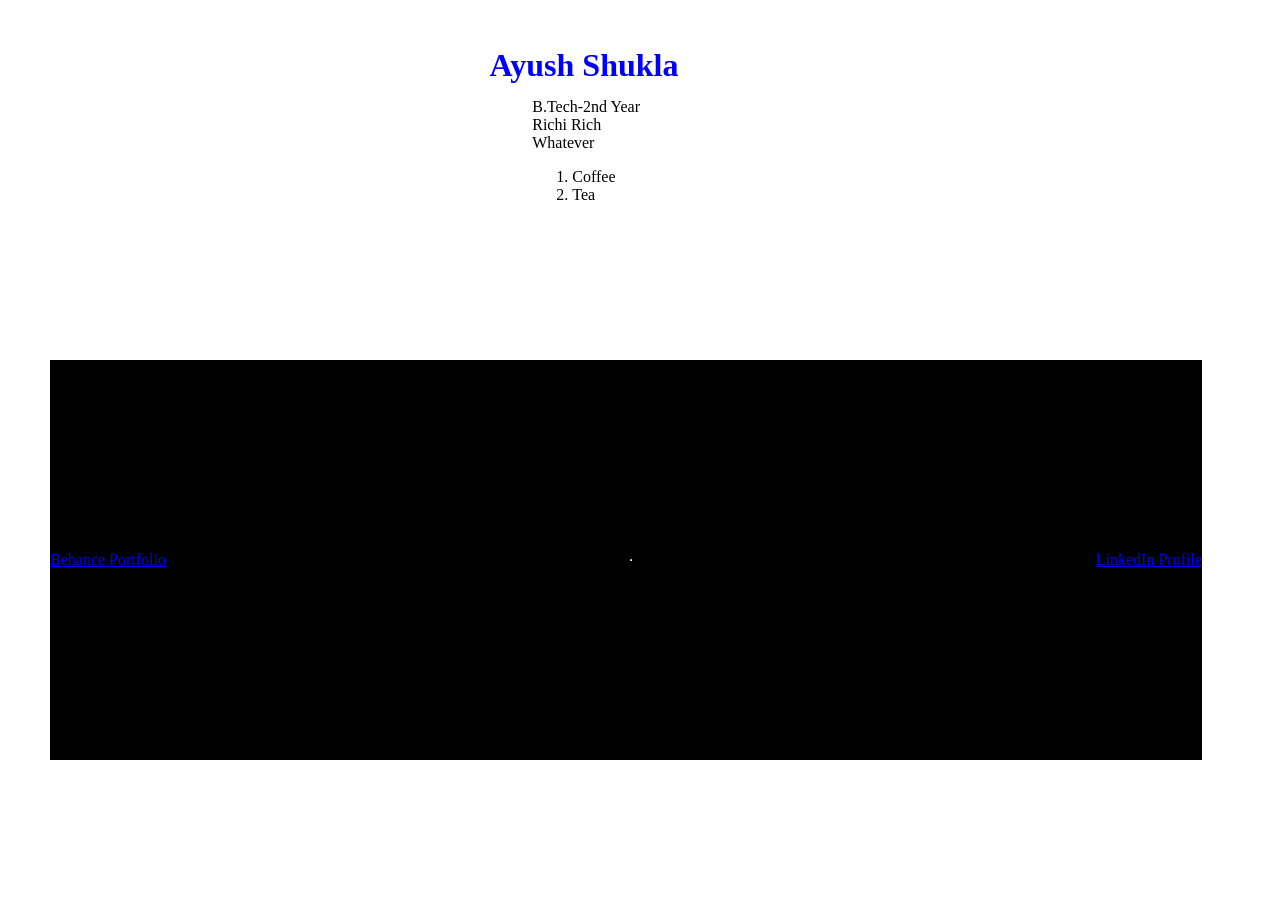
<file: intro.html>
<!DOCTYPE html>
<html lang="en">
<head>
    <meta charset="UTF-8">
    <meta name="viewport" content="width=device-width, initial-scale=1.0">
    <title>Ayush SHukla</title>
    <style>
        table,
        th,
        td {
            border: 2px solid rgb(231, 19, 19); 
        }
        </style>
        <link rel="stylesheet" href="intro.css"> 
</head>
<style>
    h1{
        color:rgb(0, 0, 255) 
    }
</style>

<body> 

    <div1 class="parent"> 
      <br style="color:white"> 
    <div>
      <a href="https://www.behance.net/canwedoas-7 ">Behance Portfolio</a> 
      <hr>
      <a href=" https://www.linkedin.com/in/ayush-shukla-b801111ab"> LinkedIn Profile</a>
    </div>
    </div1>
    <h1>
            Ayush Shukla 
    </h1>
    <br> 
    <br> 
    <br> 
    <br> 
   <div2>
    <p1>
        B.Tech-2nd Year
    </p1>
    <br>
    <p2>
        Richi Rich
    </p2>
    <br>        
    <p3>
        Whatever
    </p3> 
    <br>
    <ol>
        <li>Coffee</li>
        <li>Tea</li>
    </ol>
    </div2>
    <!-- <br> --> 
    <!-- <ul style="list-style-type:square;"> 
        <li>Coffee</li>
        <li>Tea</li>
        <li>Milk</li>
    </ul> 
      <dl>
        <dt>Coffee</dt>
        <dd>500gms</dd>
      </dl> -->
      <!-- <table>
        <tr>
          <th rowspan="2">Result Comparison</th> 
          <th colspan="4">Student mark comparison</th> 
        </tr>
        <tr>
          <td>Student1</td>
          <td>Student2</td>
          <td>Student3</td>
          <td>Student4</td> 
        </tr>
        <tr>
          <td>Web Technology</td> 
          <td bgcolor="green">50</td> 
          <td bgcolor="red">55</td>
          <td>62</td>
          <td>82</td>
        </tr>
        <tr>
        <td>Web Technology Lab</td> 
        <td>89</td>
        <td>55</td> 
        <td>88</td>
        <td>100</td>
        </tr>
      </table> -->
</html>
</file>
<file: intro.css>
h1{
    position:absolute;
    right:47%;
}
div2{
    position:absolute;
    right: 50%; 
}
.parent{
    display:flex;
}

div{
    display:flex;
    justify-content:center;
    align-items:center;
}

div{
    /* display:flex; */
    /* right: 50%; */
    /* justify-content:center; */
    top:40%; 
    position:absolute;
    left:50px;
    height:400px;
    width: 90%; 
    color:rgb(50, 233, 233);
    background-color:rgb(0, 0, 0);
    border: radius 8px;
} 

p{
    position:absolute; 
    top:50%;
    right:50%; 
}
</file>
